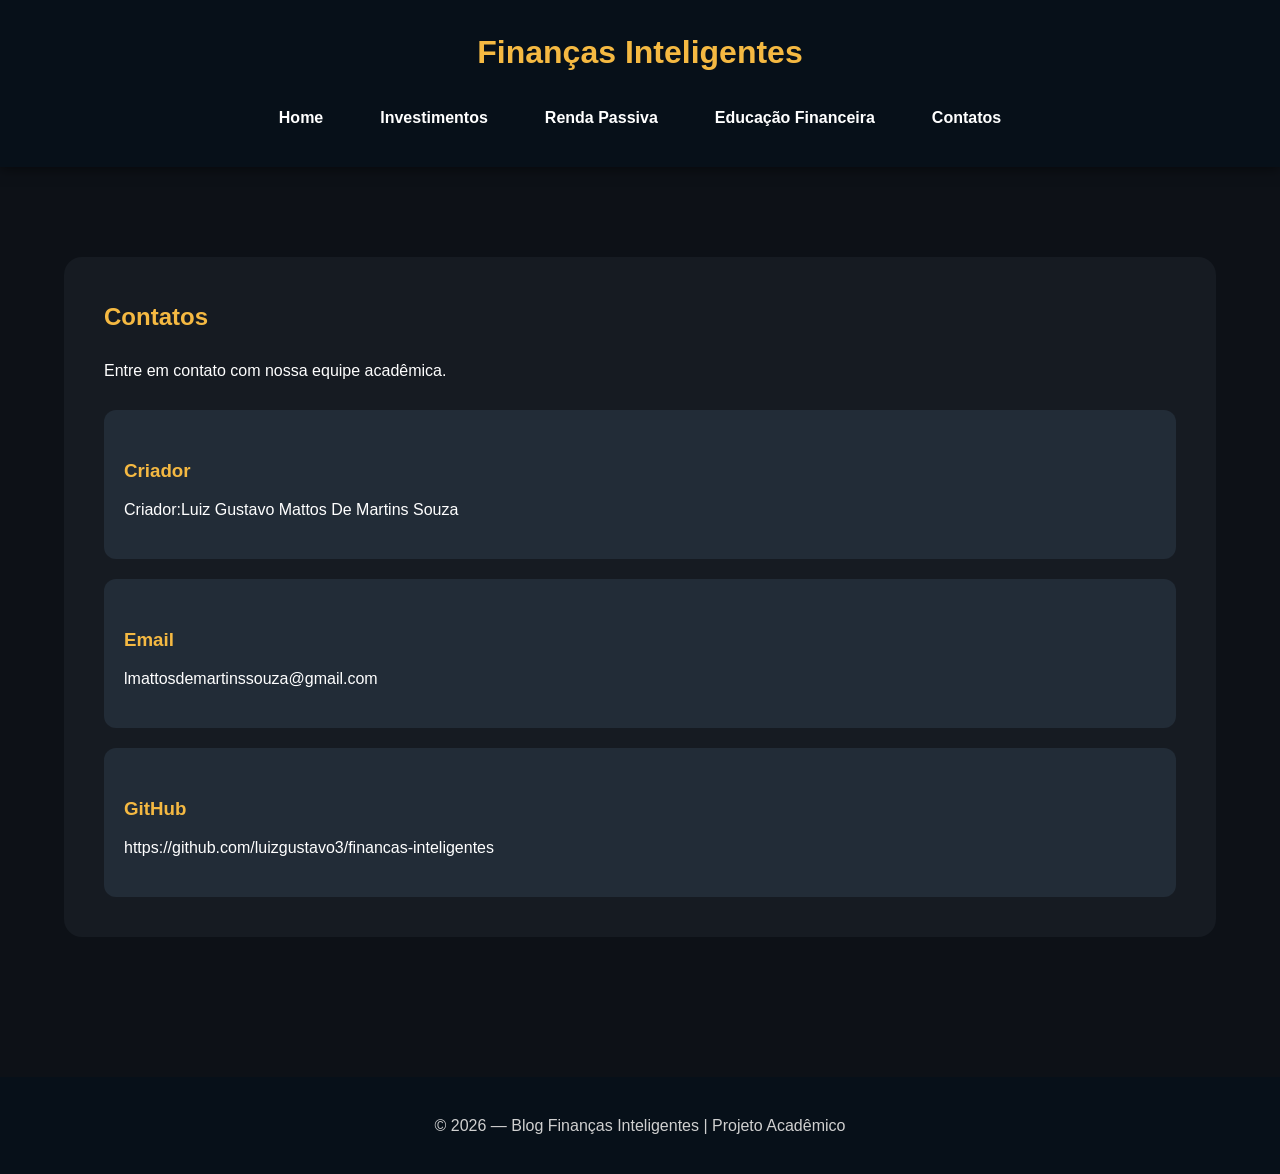
<file: contatos.html>
<!DOCTYPE html>
<html lang="pt-br">

<head>

<meta charset="UTF-8">
<meta name="viewport" content="width=device-width, initial-scale=1.0">

<title>Contatos | Finanças Inteligentes</title>

<link rel="stylesheet" href="style.css">

</head>

<body>

<header>

<h1>Finanças Inteligentes</h1>

<nav>

<a href="index.html">Home</a>
<a href="investimentos.html">Investimentos</a>
<a href="rendapassiva.html">Renda Passiva</a>
<a href="educacao.html">Educação Financeira</a>
<a href="contatos.html">Contatos</a>

</nav>

</header>

<main>

<section class="content-page">

<h2>Contatos</h2>

<p>

Entre em contato com nossa equipe acadêmica.

</p>

<div class="contact-box">

<div class="contact-item">

<h3>Criador</h3>

<p>

Criador:Luiz Gustavo Mattos De Martins Souza<br>

</p>

</div>

<div class="contact-item">

<h3>Email</h3>

<p>

lmattosdemartinssouza@gmail.com
</p>

</div>

<div class="contact-item">

<h3>GitHub</h3>

<p>
    https://github.com/luizgustavo3/financas-inteligentes 
</p>

</div>

</div>

</section>

</main>

<footer>

<p>

© 2026 — Blog Finanças Inteligentes | Projeto Acadêmico

</p>

</footer>

</body>

</html>
</file>
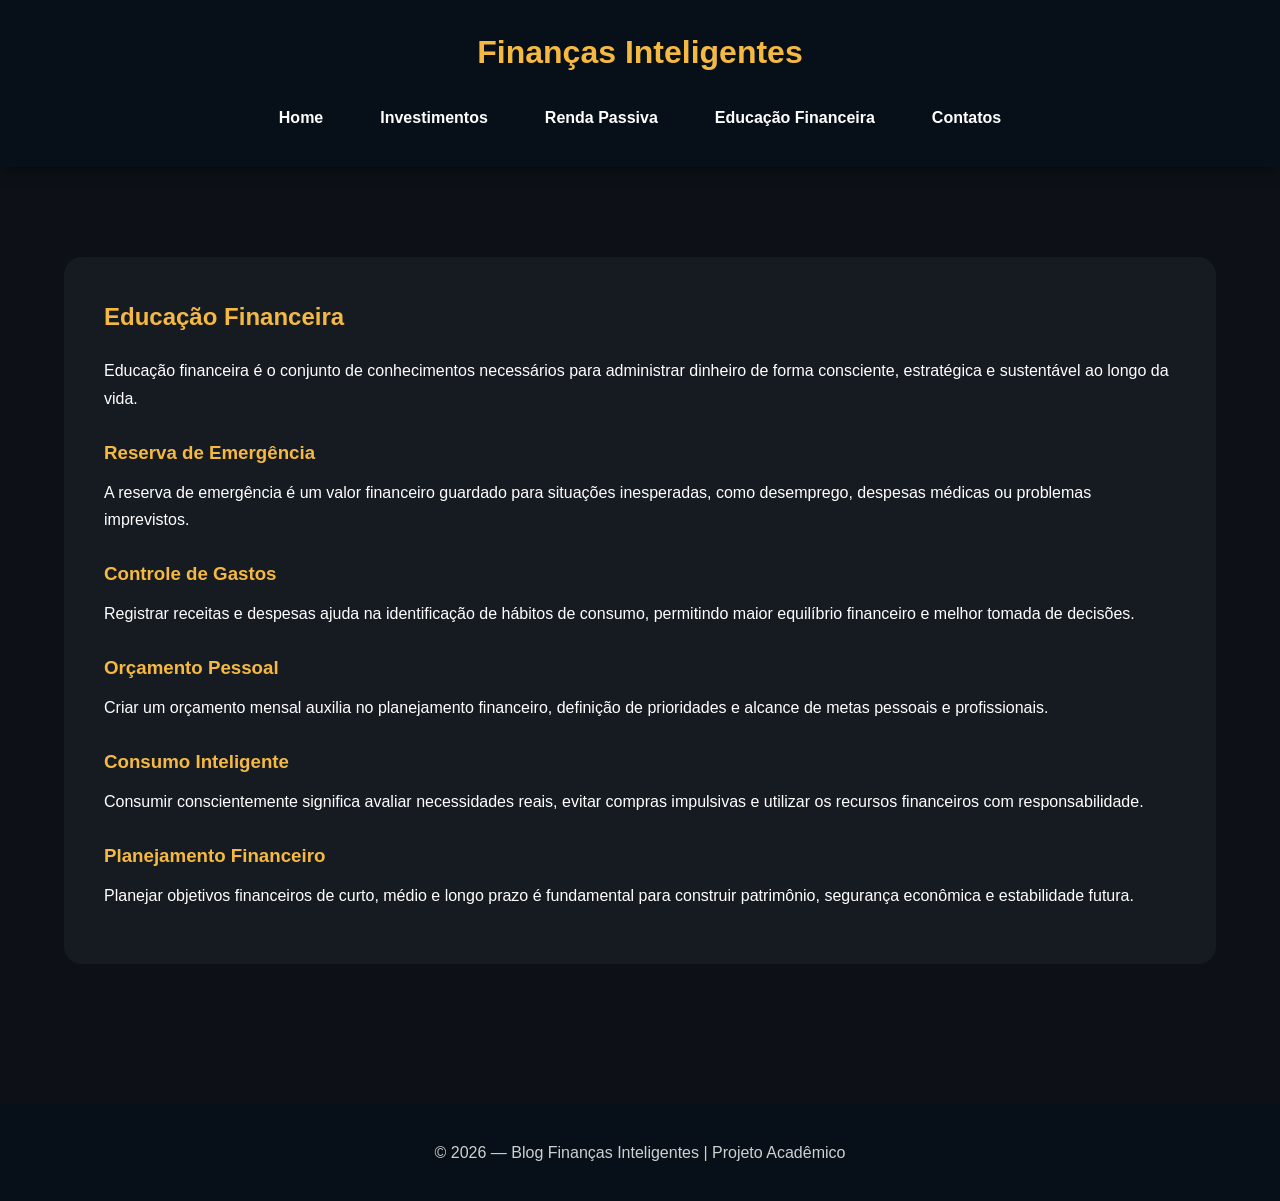
<file: educacao.html>
<!DOCTYPE html>
<html lang="pt-br">

<head>

<meta charset="UTF-8">
<meta name="viewport" content="width=device-width, initial-scale=1.0">

<title>Educação Financeira | Finanças Inteligentes</title>

<link rel="stylesheet" href="style.css">

</head>

<body>

<header>

<h1>Finanças Inteligentes</h1>

<nav>

<a href="index.html">Home</a>
<a href="investimentos.html">Investimentos</a>
<a href="rendapassiva.html">Renda Passiva</a>
<a href="educacao.html">Educação Financeira</a>
<a href="contatos.html">Contatos</a>

</nav>

</header>

<main>

<section class="content-page">

<h2>Educação Financeira</h2>

<p>

Educação financeira é o conjunto de conhecimentos necessários para administrar dinheiro de forma consciente, estratégica e sustentável ao longo da vida.

</p>

<h3>Reserva de Emergência</h3>

<p>

A reserva de emergência é um valor financeiro guardado para situações inesperadas, como desemprego, despesas médicas ou problemas imprevistos.

</p>

<h3>Controle de Gastos</h3>

<p>

Registrar receitas e despesas ajuda na identificação de hábitos de consumo, permitindo maior equilíbrio financeiro e melhor tomada de decisões.

</p>

<h3>Orçamento Pessoal</h3>

<p>

Criar um orçamento mensal auxilia no planejamento financeiro, definição de prioridades e alcance de metas pessoais e profissionais.

</p>

<h3>Consumo Inteligente</h3>

<p>

Consumir conscientemente significa avaliar necessidades reais, evitar compras impulsivas e utilizar os recursos financeiros com responsabilidade.

</p>

<h3>Planejamento Financeiro</h3>

<p>

Planejar objetivos financeiros de curto, médio e longo prazo é fundamental para construir patrimônio, segurança econômica e estabilidade futura.

</p>

</section>

</main>

<footer>

<p>

© 2026 — Blog Finanças Inteligentes | Projeto Acadêmico

</p>

</footer>

</body>

</html>
</file>
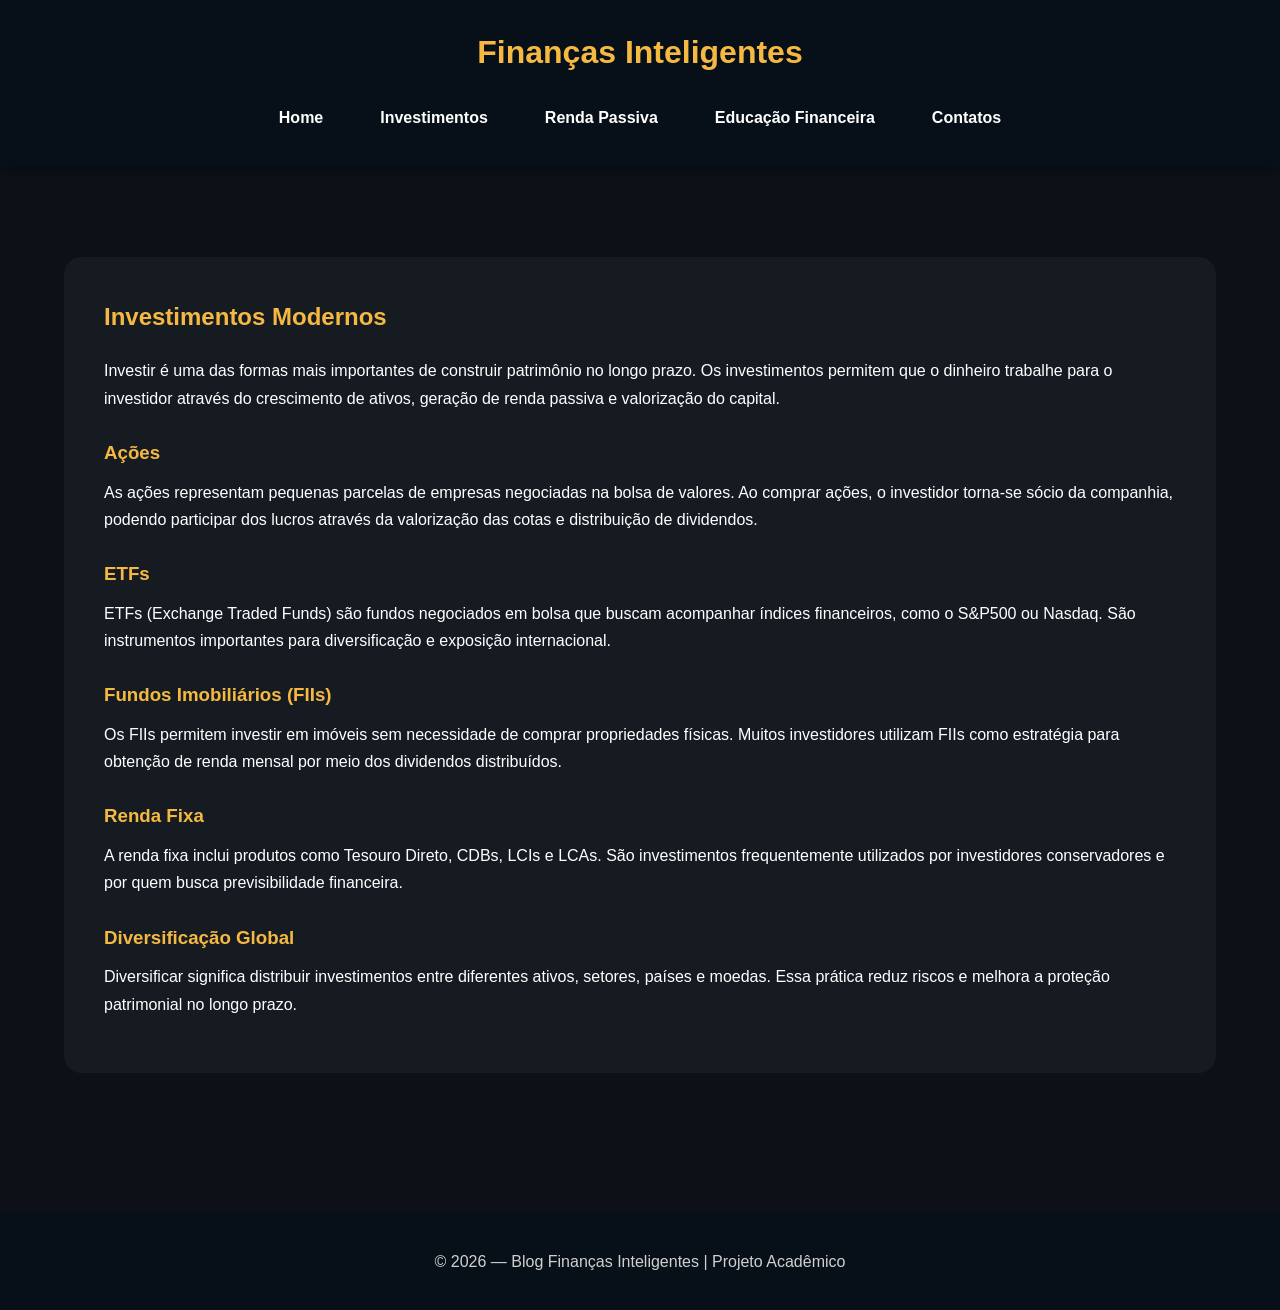
<file: investimentos.html>
<!DOCTYPE html>
<html lang="pt-br">

<head>

<meta charset="UTF-8">
<meta name="viewport" content="width=device-width, initial-scale=1.0">

<title>Investimentos | Finanças Inteligentes</title>

<link rel="stylesheet" href="style.css">

</head>

<body>

<header>

<h1>Finanças Inteligentes</h1>

<nav>

<a href="index.html">Home</a>
<a href="investimentos.html">Investimentos</a>
<a href="rendapassiva.html">Renda Passiva</a>
<a href="educacao.html">Educação Financeira</a>
<a href="contatos.html">Contatos</a>

</nav>

</header>

<main>

<section class="content-page">

<h2>Investimentos Modernos</h2>

<p>

Investir é uma das formas mais importantes de construir patrimônio no longo prazo. Os investimentos permitem que o dinheiro trabalhe para o investidor através do crescimento de ativos, geração de renda passiva e valorização do capital.

</p>

<h3>Ações</h3>

<p>

As ações representam pequenas parcelas de empresas negociadas na bolsa de valores. Ao comprar ações, o investidor torna-se sócio da companhia, podendo participar dos lucros através da valorização das cotas e distribuição de dividendos.

</p>

<h3>ETFs</h3>

<p>

ETFs (Exchange Traded Funds) são fundos negociados em bolsa que buscam acompanhar índices financeiros, como o S&P500 ou Nasdaq. São instrumentos importantes para diversificação e exposição internacional.

</p>

<h3>Fundos Imobiliários (FIIs)</h3>

<p>

Os FIIs permitem investir em imóveis sem necessidade de comprar propriedades físicas. Muitos investidores utilizam FIIs como estratégia para obtenção de renda mensal por meio dos dividendos distribuídos.

</p>

<h3>Renda Fixa</h3>

<p>

A renda fixa inclui produtos como Tesouro Direto, CDBs, LCIs e LCAs. São investimentos frequentemente utilizados por investidores conservadores e por quem busca previsibilidade financeira.

</p>

<h3>Diversificação Global</h3>

<p>

Diversificar significa distribuir investimentos entre diferentes ativos, setores, países e moedas. Essa prática reduz riscos e melhora a proteção patrimonial no longo prazo.

</p>

</section>

</main>

<footer>

<p>

© 2026 — Blog Finanças Inteligentes | Projeto Acadêmico

</p>

</footer>

</body>

</html>
</file>
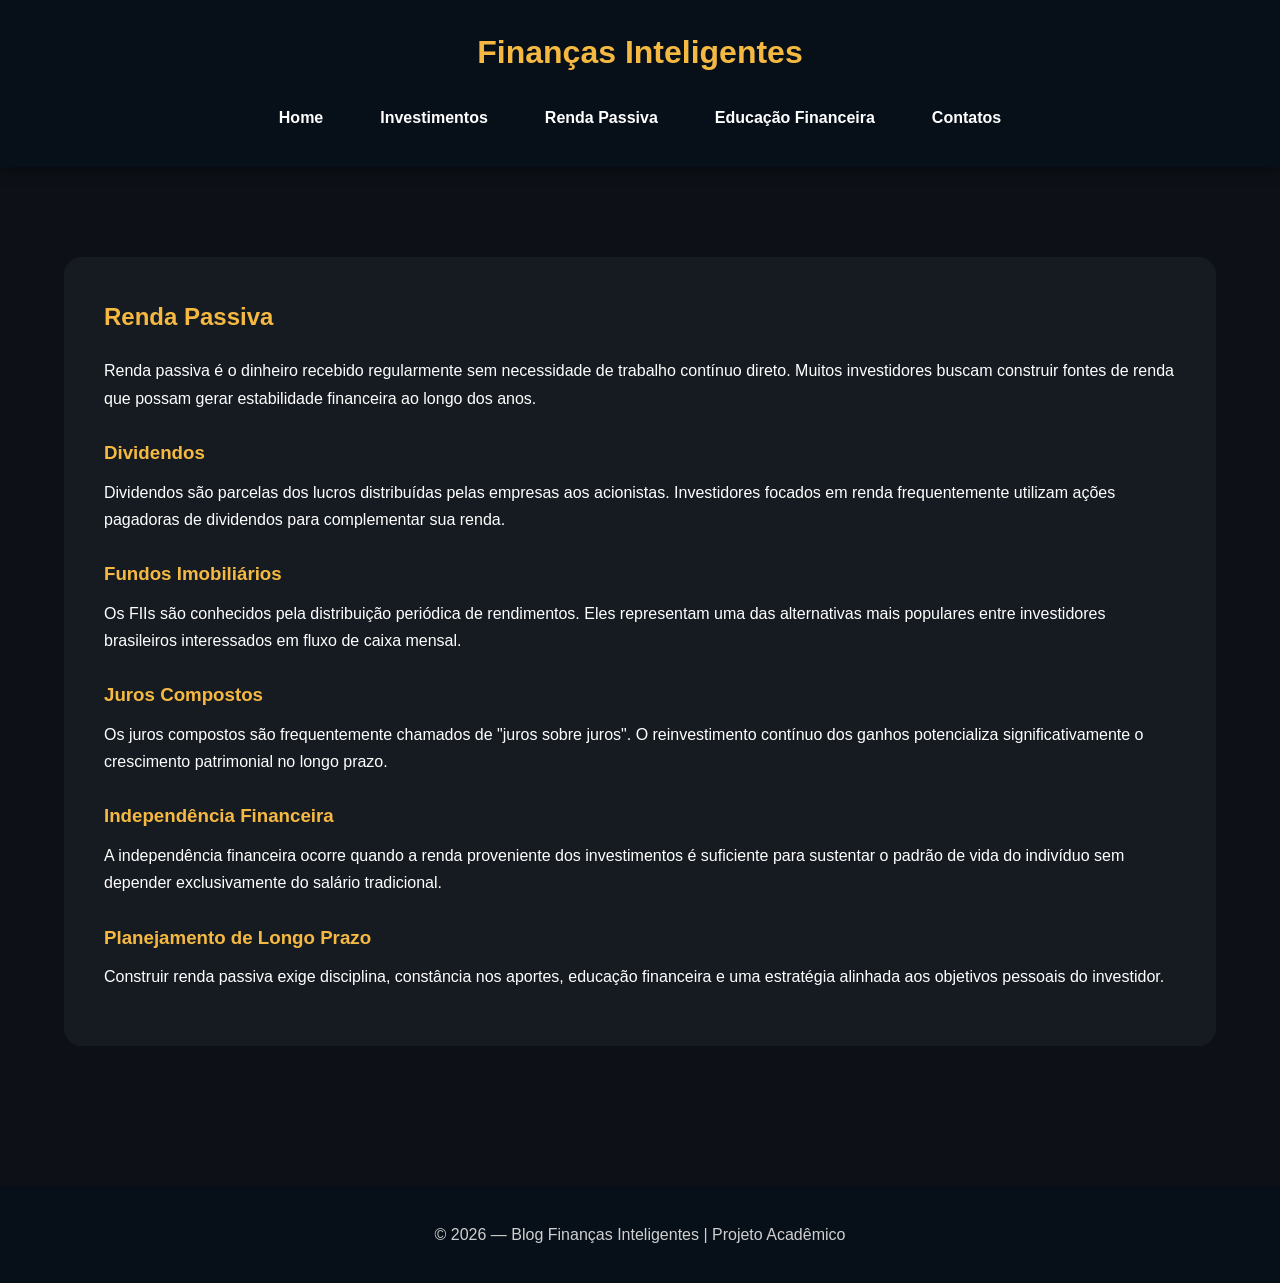
<file: rendapassiva.html>
<!DOCTYPE html>
<html lang="pt-br">

<head>

<meta charset="UTF-8">
<meta name="viewport" content="width=device-width, initial-scale=1.0">

<title>Renda Passiva | Finanças Inteligentes</title>

<link rel="stylesheet" href="style.css">

</head>

<body>

<header>

<h1>Finanças Inteligentes</h1>

<nav>

<a href="index.html">Home</a>
<a href="investimentos.html">Investimentos</a>
<a href="rendapassiva.html">Renda Passiva</a>
<a href="educacao.html">Educação Financeira</a>
<a href="contatos.html">Contatos</a>

</nav>

</header>

<main>

<section class="content-page">

<h2>Renda Passiva</h2>

<p>

Renda passiva é o dinheiro recebido regularmente sem necessidade de trabalho contínuo direto. Muitos investidores buscam construir fontes de renda que possam gerar estabilidade financeira ao longo dos anos.

</p>

<h3>Dividendos</h3>

<p>

Dividendos são parcelas dos lucros distribuídas pelas empresas aos acionistas. Investidores focados em renda frequentemente utilizam ações pagadoras de dividendos para complementar sua renda.

</p>

<h3>Fundos Imobiliários</h3>

<p>

Os FIIs são conhecidos pela distribuição periódica de rendimentos. Eles representam uma das alternativas mais populares entre investidores brasileiros interessados em fluxo de caixa mensal.

</p>

<h3>Juros Compostos</h3>

<p>

Os juros compostos são frequentemente chamados de "juros sobre juros". O reinvestimento contínuo dos ganhos potencializa significativamente o crescimento patrimonial no longo prazo.

</p>

<h3>Independência Financeira</h3>

<p>

A independência financeira ocorre quando a renda proveniente dos investimentos é suficiente para sustentar o padrão de vida do indivíduo sem depender exclusivamente do salário tradicional.

</p>

<h3>Planejamento de Longo Prazo</h3>

<p>

Construir renda passiva exige disciplina, constância nos aportes, educação financeira e uma estratégia alinhada aos objetivos pessoais do investidor.

</p>

</section>

</main>

<footer>

<p>

© 2026 — Blog Finanças Inteligentes | Projeto Acadêmico

</p>

</footer>

</body>

</html>
</file>
<file: style.css>
*{
margin:0;
padding:0;
box-sizing:border-box;
font-family:Arial, Helvetica, sans-serif;
}

body{
background:#0d1117;
color:#ffffff;
line-height:1.7;
}

header{
background:#071019;
padding:25px;
position:sticky;
top:0;
z-index:1000;
box-shadow:0 2px 12px rgba(0,0,0,0.5);
}

header h1{
text-align:center;
color:#f5b942;
margin-bottom:15px;
font-size:2rem;
}

nav{
display:flex;
justify-content:center;
gap:25px;
flex-wrap:wrap;
}

nav a{
color:white;
text-decoration:none;
font-weight:bold;
padding:10px 16px;
border-radius:8px;
transition:0.3s;
}

nav a:hover{
background:#f5b942;
color:#071019;
}

.hero{
height:500px;
background-image:url("https://images.unsplash.com/photo-1611974789855-9c2a0a7236a3");
background-size:cover;
background-position:center;
display:flex;
align-items:center;
justify-content:center;
text-align:center;
padding:20px;
}

.hero-content{
background:rgba(0,0,0,0.70);
padding:40px;
border-radius:18px;
max-width:850px;
}

.hero h2{
font-size:3rem;
color:#f5b942;
margin-bottom:15px;
}

.hero p{
font-size:1.15rem;
}

main{
width:90%;
max-width:1400px;
margin:auto;
padding:60px 0;
}

.section-title{
text-align:center;
margin-bottom:50px;
font-size:2rem;
color:#f5b942;
}

.cards{
display:grid;
grid-template-columns:repeat(auto-fit,minmax(320px,1fr));
gap:35px;
}

.card{
background:#161b22;
border-radius:18px;
overflow:hidden;
box-shadow:0 5px 18px rgba(0,0,0,0.4);
transition:0.4s;
}

.card:hover{
transform:translateY(-10px);
}

.card img{
width:100%;
height:260px;
object-fit:cover;
}

.card-content{
padding:25px;
}

.card h3{
color:#f5b942;
margin-bottom:15px;
}

.card p{
margin-bottom:20px;
}

.button{
display:inline-block;
padding:12px 22px;
background:#f5b942;
color:#071019;
font-weight:bold;
border-radius:8px;
text-decoration:none;
transition:0.3s;
}

.button:hover{
background:#ffffff;
}

footer{
background:#071019;
padding:35px;
margin-top:80px;
text-align:center;
}

footer p{
color:#d0d0d0;
}

.content-page{
padding:40px;
background:#161b22;
border-radius:18px;
margin-top:30px;
}

.content-page h2{
color:#f5b942;
margin-bottom:20px;
}

.content-page h3{
margin-top:25px;
margin-bottom:10px;
color:#f5b942;
}

.content-page p{
margin-bottom:15px;
}

.contact-box{
display:grid;
gap:20px;
margin-top:25px;
}

.contact-item{
background:#222c37;
padding:20px;
border-radius:12px;
}
</file>
